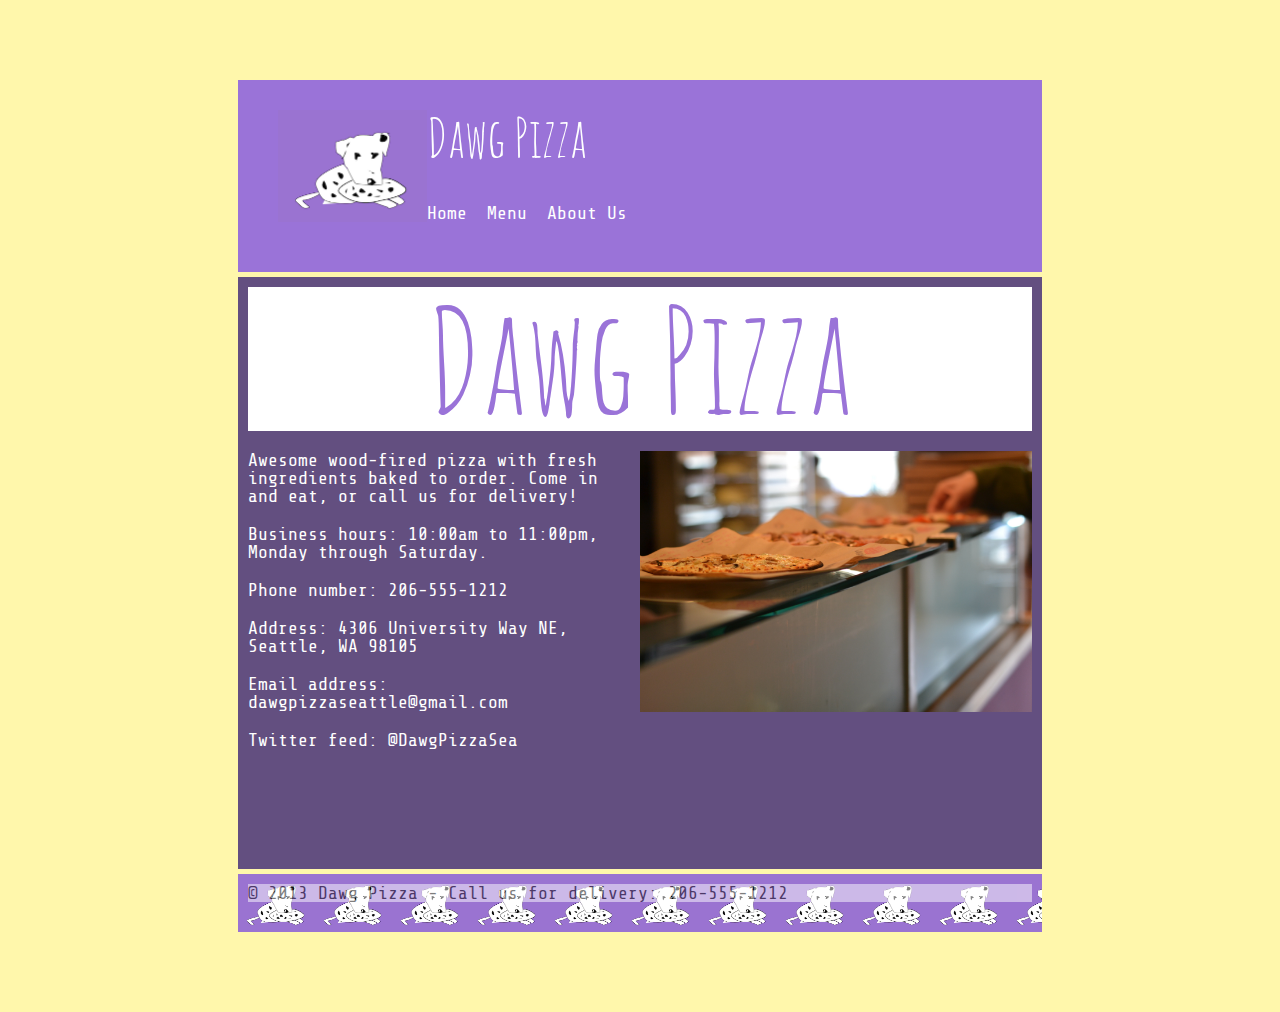
<file: index.html>
<!doctype html>
<html>
	<head>
		<meta charset="UTF-8">
		<link rel="stylesheet" type="text/css" href="css/styles.css">
		<title>Dawg Pizza - Home</title>
		<meta name="author" content="vwteng">
	</head>
	<body>
		<div class="title">
			<p class="name"> <a href="index.html"><img class="small-logo" src="img/logo.png" alt="logo"></a>Dawg Pizza</p>
			<nav>
				<ul>
					<li><a href="index.html">Home</a></li>
					<li><a href="menu.html">Menu</a></li>
					<li><a href="about.html">About Us</a></li>
				</ul>
			</nav>
		</div>
		<div class="content">
			<p class="big-name">Dawg Pizza</p>
			<img src="img/pizza1.jpg" alt="pizza">
			<p>Awesome wood-fired pizza with fresh ingredients baked to order. Come in and eat, or call us for delivery!</p>
			<p>Business hours: 10:00am to 11:00pm, Monday through Saturday.</p>
			<p>Phone number: 206-555-1212 </p>
			<p>Address: <a href="http://goo.gl/maps/wVhUl">4306 University Way NE, Seattle, WA 98105</a></p>
			<p>Email address: <a href="mailto:dawgpizzaseattle@gmail.com">dawgpizzaseattle@gmail.com</a></p>
			<p>Twitter feed: <a href="http://www.twitter.com/DawgPizzaSea">@DawgPizzaSea</a></p>
		</div>
		<footer>
			<p class="bottom">&copy; 2013 Dawg Pizza - Call us for delivery: 206-555-1212</p>
		</footer>
	</body>
</html>
</file>
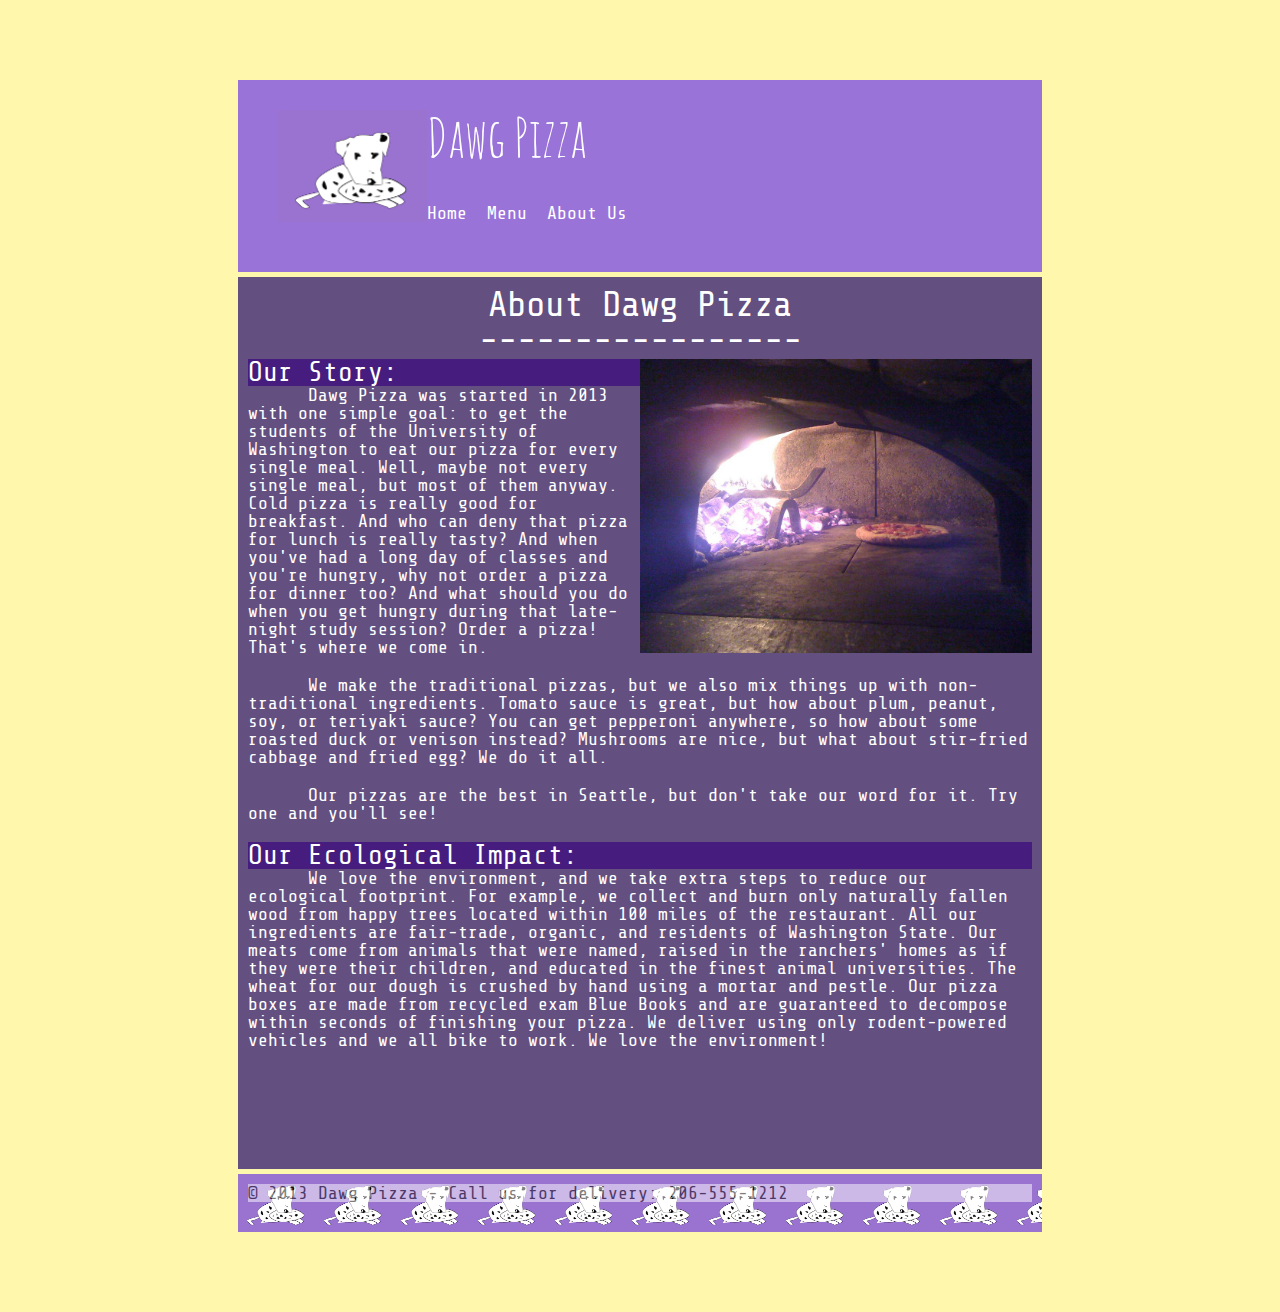
<file: about.html>
<!doctype html>
<html>
	<head>
		<meta charset="UTF-8">
		<link rel="stylesheet" type="text/css" href="css/styles.css">
		<title>Dawg Pizza - About Us</title>
		<meta name="author" content="vwteng">
	</head>
	<body>
		<div class="title">
			<p class="name"> <a href="index.html"><img class="small-logo" src="img/logo.png" alt="logo"></a>Dawg Pizza</p>
			<nav>
				<ul>
					<li><a href="index.html">Home</a></li>
					<li><a href="menu.html">Menu</a></li>
					<li><a href="about.html">About Us</a></li>
				</ul>
			</nav>
		</div>
		<div class="content">
			<header>
				<h2>About Dawg Pizza</h2>
				<h2>-----------------</h2>
				<img src="img/pizza-oven.jpg" alt="oven">
			</header>
			<h3>Our Story:</h3>
			<p class="about">Dawg Pizza was started in 2013 with one simple goal: to get the students of the University of Washington to eat our pizza for every single meal. Well, maybe not every single meal, but most of them anyway. Cold pizza is really good for breakfast. And who can deny that pizza for lunch is really tasty? And when you've had a long day of classes and you're hungry, why not order a pizza for dinner too? And what should you do when you get hungry during that late-night study session? Order a pizza! That's where we come in.</p>
			<p class="about">We make the traditional pizzas, but we also mix things up with non-traditional ingredients. Tomato sauce is great, but how about plum, peanut, soy, or teriyaki sauce? You can get pepperoni anywhere, so how about some roasted duck or venison instead? Mushrooms are nice, but what about stir-fried cabbage and fried egg? We do it all.</p>
			<p class="about">Our pizzas are the best in Seattle, but don't take our word for it. Try one and you'll see!</p>
			<h3>Our Ecological Impact:</h3>
			<p class="about">We love the environment, and we take extra steps to reduce our ecological footprint. For example, we collect and burn only naturally fallen wood from happy trees located within 100 miles of the restaurant. All our ingredients are fair-trade, organic, and residents of Washington State. Our meats come from animals that were named, raised in the ranchers' homes as if they were their children, and educated in the finest animal universities. The wheat for our dough is crushed by hand using a mortar and pestle. Our pizza boxes are made from recycled exam Blue Books and are guaranteed to decompose within seconds of finishing your pizza. We deliver using only rodent-powered vehicles and we all bike to work. We love the environment!</p>
		</div>
		<footer>
			<p class="bottom">&copy; 2013 Dawg Pizza - Call us for delivery: 206-555-1212</p>
		</footer>
	</body>
</html>
</file>
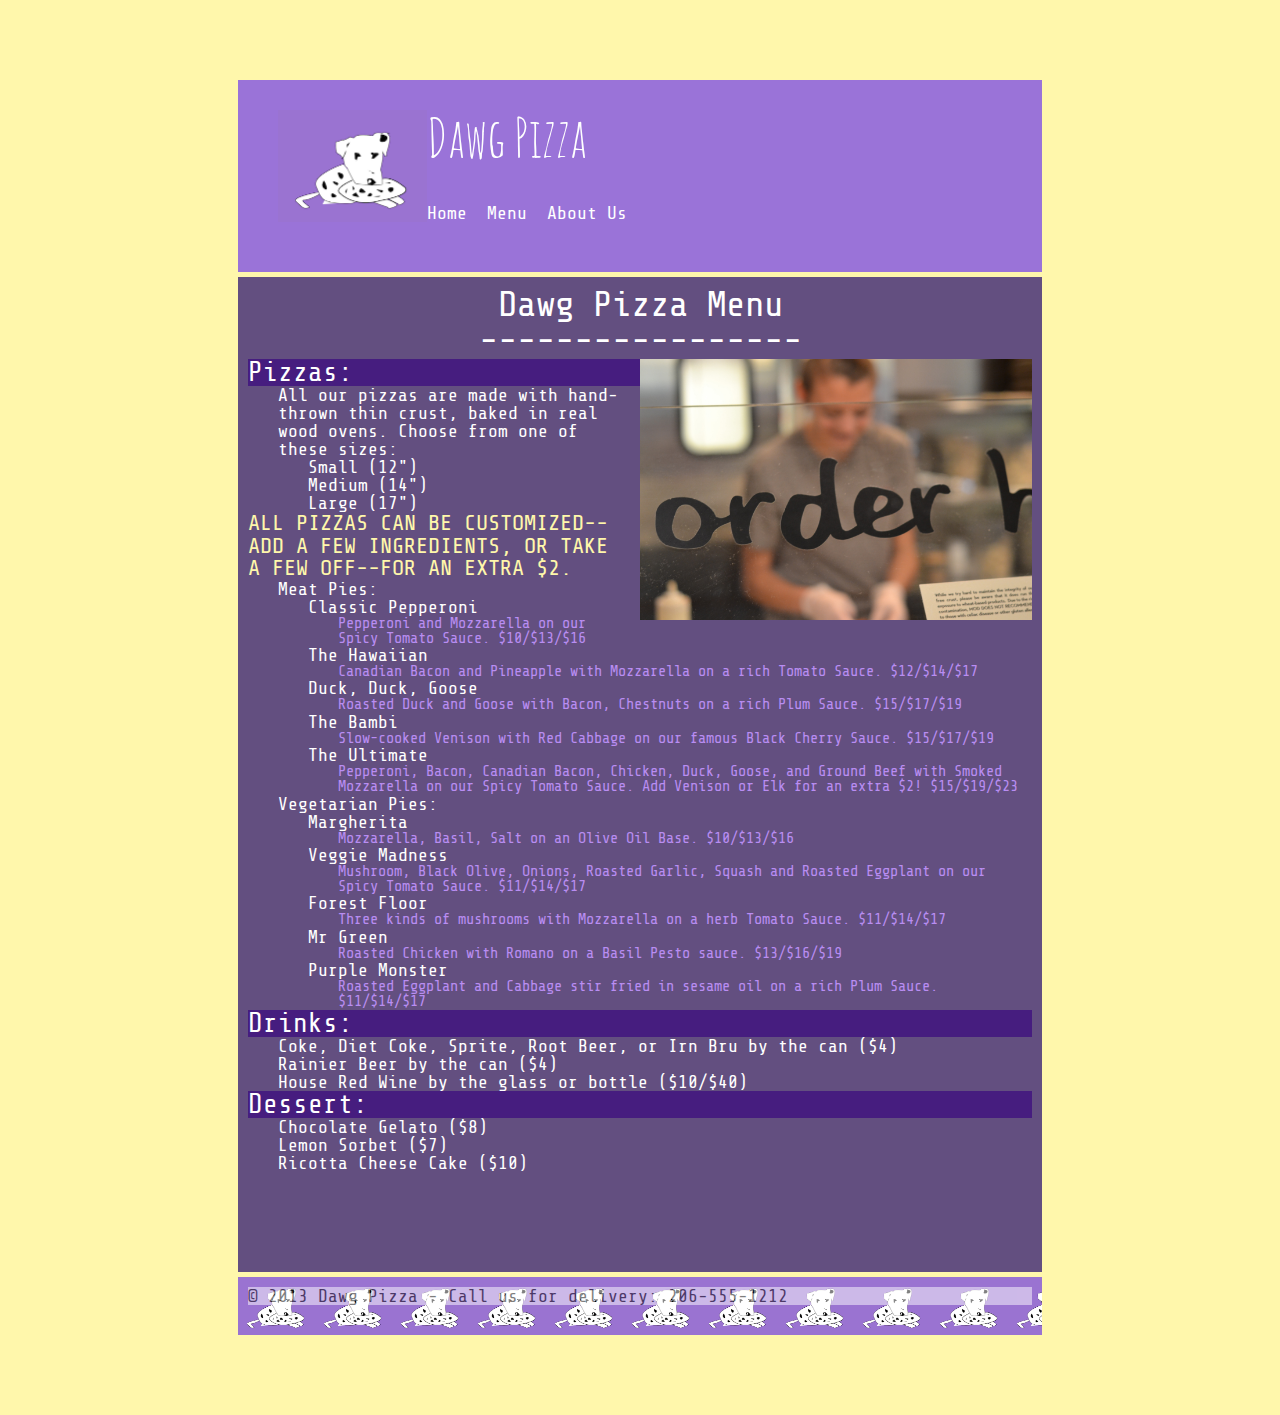
<file: menu.html>
<!doctype html>
<html>
	<head>
		<meta charset="UTF-8">
		<link rel="stylesheet" type="text/css" href="css/styles.css">
		<title>Dawg Pizza - Menu</title>
		<meta name="author" content="vwteng">
	</head>
	<body>
		<div class="title">
			<p class="name"> <a href="index.html"><img class="small-logo" src="img/logo.png" alt="logo"></a>Dawg Pizza</p>
			<nav>
				<ul>
					<li><a href="index.html">Home</a></li>
					<li><a href="menu.html">Menu</a></li>
					<li><a href="about.html">About Us</a></li>
				</ul>
			</nav>
		</div>
		<div class="content">
			<header>
				<h2>Dawg Pizza Menu</h2>
				<h2>-----------------</h2>
				<img src="img/pizza-order.jpg" alt="order">
			</header>
			<ul>
				<li class="type">Pizzas:</li>
					<ul>
						<li class="choices">All our pizzas are made with hand-thrown thin crust, baked in real wood ovens. Choose from one of these sizes:</li>
							<ul>
								<li class="subchoices">Small (12")</li>
								<li class="subchoices">Medium (14")</li>
								<li class="subchoices">Large (17")</li>
							</ul>
						<li><em>All pizzas can be customized--add a few ingredients, or take a few off--for an extra $2.</em></li>
						<li class="choices">Meat Pies:</li>
							<ul>
								<li class="subchoices">Classic Pepperoni</li>
									<ul>
										<li class="desc">Pepperoni and Mozzarella on our Spicy Tomato Sauce. $10/$13/$16</li>
									</ul>
								<li class="subchoices">The Hawaiian</li>
									<ul>
										<li class="desc">Canadian Bacon and Pineapple with Mozzarella on a rich Tomato Sauce.  $12/$14/$17</li>
									</ul>
								<li class="subchoices">Duck, Duck, Goose</li>
									<ul>
										<li class="desc">Roasted Duck and Goose with Bacon, Chestnuts on a rich Plum Sauce.  $15/$17/$19</li>
									</ul>
								<li class="subchoices">The Bambi</li>
									<ul>
										<li class="desc">Slow-cooked Venison with Red Cabbage on our famous Black Cherry Sauce.  $15/$17/$19</li>
									</ul>
								<li class="subchoices">The Ultimate</li>
									<ul>
										<li class="desc">Pepperoni, Bacon, Canadian Bacon, Chicken, Duck, Goose, and Ground Beef with Smoked Mozzarella on our Spicy Tomato Sauce. Add Venison or Elk for an extra $2!  $15/$19/$23</li>
									</ul>
							</ul>
						<li class="choices">Vegetarian Pies:</li>
							<ul>
								<li class="subchoices">Margherita</li>
									<ul>
										<li class="desc">Mozzarella, Basil, Salt on an Olive Oil Base.  $10/$13/$16</li>
									</ul>
								<li class="subchoices">Veggie Madness</li>
									<ul>
										<li class="desc">Mushroom, Black Olive, Onions, Roasted Garlic, Squash and Roasted Eggplant on our Spicy Tomato Sauce.  $11/$14/$17</li>
									</ul>
								<li class="subchoices">Forest Floor</li>
									<ul>
										<li class="desc">Three kinds of mushrooms with Mozzarella on a herb Tomato Sauce.  $11/$14/$17</li>
									</ul>
								<li class="subchoices">Mr Green</li>
									<ul>
										<li class="desc">Roasted Chicken with Romano on a Basil Pesto sauce. $13/$16/$19</li>
									</ul>
								<li class="subchoices">Purple Monster</li>
									<ul>
										<li class="desc">Roasted Eggplant and Cabbage stir fried in sesame oil on a rich Plum Sauce.  $11/$14/$17</li>
									</ul>
							</ul>
					</ul>
				<li class="type">Drinks:</li>
					<ul>
						<li class="choices">Coke, Diet Coke, Sprite, Root Beer, or Irn Bru by the can ($4)</li>
						<li class="choices">Rainier Beer by the can ($4)</li>
						<li class="choices">House Red Wine by the glass or bottle ($10/$40)</li>
					</ul>
				<li class="type">Dessert:</li>
					<ul>
						<li class="choices">Chocolate Gelato ($8)</li>
						<li class="choices">Lemon Sorbet ($7)</li>
						<li class="choices">Ricotta Cheese Cake ($10)</li>
					</ul>
			</ul>
		</div>
		<footer>
			<p class="bottom">&copy; 2013 Dawg Pizza - Call us for delivery: 206-555-1212</p>
		</footer>
	</body>
</html>
</file>
<file: css/styles.css>
@import url(http://fonts.googleapis.com/css?family=Amatic+SC);
@import url(http://fonts.googleapis.com/css?family=Share+Tech+Mono);

@import url(reset.css);

body {
	background-color: #FFF7AB;
	font-family: 'Share Tech Mono', sans-serif;
	font-size: 18px;
	color: #FFF;
	padding: 80px;
}

p {
	margin-bottom: 20px;
}

img {
	margin-bottom: 10px;
	margin-left: 10px;
	width: 50%;
	float: right;
}

.title {
	background-color: #9A73D8;
	width: 70%;
	margin: 0 auto;
	padding: 10px;
	padding-bottom: 40px;
}

.name {
	font-family: 'Amatic SC', sans-serif;
	font-size: 300%;
	padding: 20px;
}

.big-name {
	font-family: 'Amatic SC', sans-serif;
	font-size: 800%;
	color: #9A73D8;
	background-color: #FFF;
	text-align: center;
}


nav ul {
	margin: 0 auto;
	margin-bottom: 10px;
}

nav li {
	display: inline-block;
}

nav a {
	display: inline-block;
	margin-right: 10px;
	color: #FFF;
}

a:link,
a:visited {
	text-decoration: none;
	color: #FFF;
}

a:hover {
	background-color: #FFF7AB;
	color: #9A73D0;
}

.content {
	background-color: #634F80;
	width: 70%;
	margin: 0 auto;
	padding: 10px;
	margin-top: 5px;
	padding-bottom: 100px;
}

h2 {
	font-size: 200%;
}

.small-logo {
	float: left;
	width: 20%;
}

.type, h3 {
	background-color: #461D7F;
	font-size: 150%;
}

.choices {
	margin-left: 30px;
}

.subchoices {
	margin-left: 60px;
}

.desc {
	font-size: 85%;
	margin-left: 90px;
	color: #B98DF2;
}

em {
	color: #FFF7AB;
	text-transform: uppercase;
	font-size: 125%;
}

.about {
	text-indent: 60px;
}

header {
	text-align: center;
}

footer {
	background-image: url(../img/logo.png);
	background-size: contain;
	width: 70%;
	margin: 0 auto;
	padding: 10px;
	margin-top: 5px;
	color: #000;
}

.bottom {
	opacity: 0.5;
	background-color: #FFF;
}

.bottom:hover {
	opacity: 1;
}
</file>
